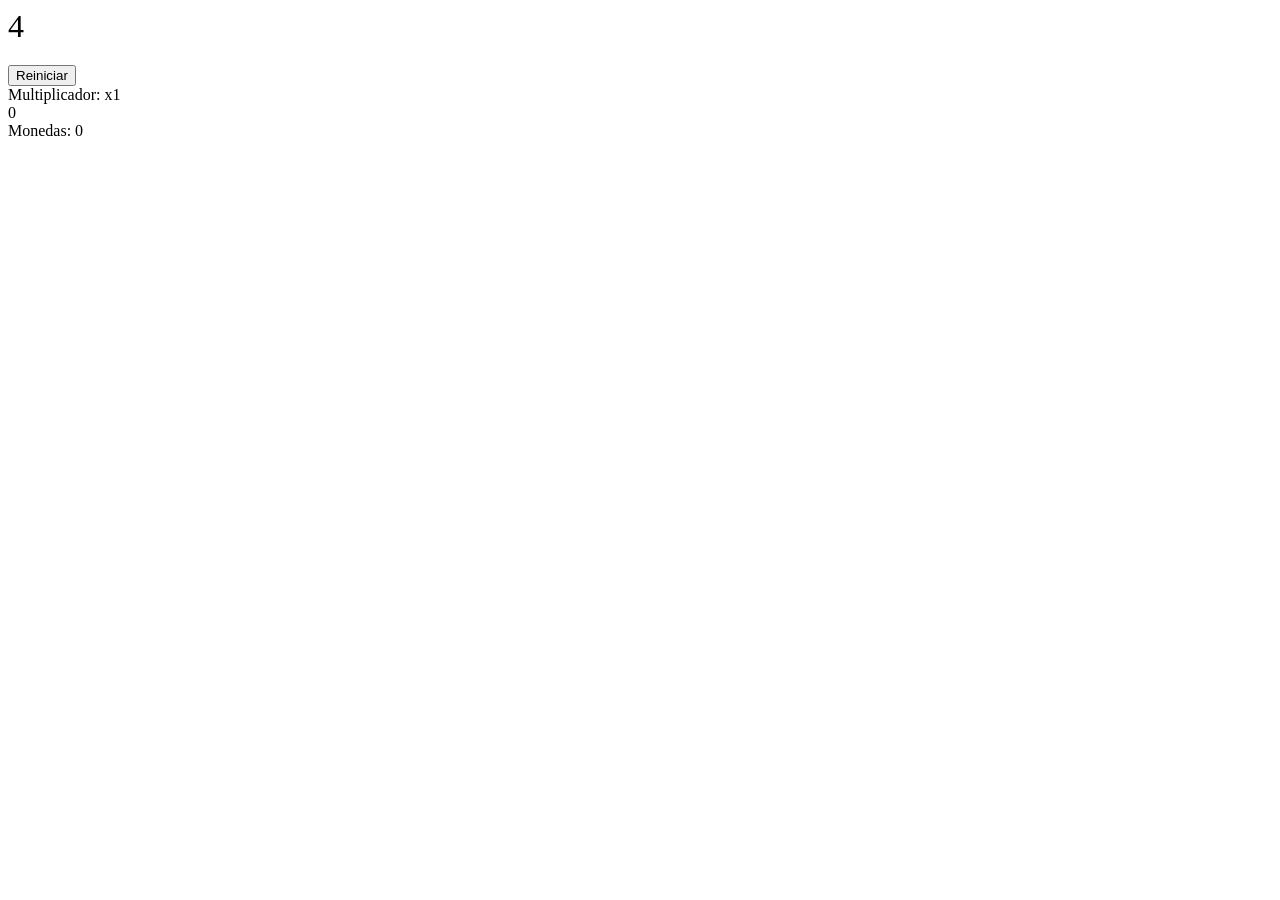
<file: lolololo.html>
<!DOCTYPE html>
<html>
<head>
    <title>Contador de 5 segundos</title>
    <style>
        body.red-bg {
            background-color: red;
        }
        #contador {
            font-size: 2em;
            margin-bottom: 20px;
        }
    </style>
</head>
<body>
    <div id="contador">5</div>
    <button id="reiniciar">Reiniciar</button>
    <div id="multiplicador">Multiplicador: x1</div>
    <div id="fuego">0</div>
    <div id="monedas">Monedas: 0</div>
    <script>
        let tiempo = 5;
        let intervalo;
        let multi = 1;
        let fuegos = 0;
        let monedas = 0;
        const contador = document.getElementById('contador');
        const boton = document.getElementById('reiniciar');
        const multip = document.getElementById('multiplicador'); 
        const fuegoss = document.getElementById('fuego');
        const monedass = document.getElementById('monedas');
        function iniciarContador() {
            document.body.classList.remove('red-bg');
            tiempo = 5;
            contador.textContent = tiempo;
            clearInterval(intervalo);
            intervalo = setInterval(() => {
                tiempo--;
                contador.textContent = tiempo;
                if (tiempo === 0) {
                    clearInterval(intervalo);
                    fuegos = 0;
                    multi = 1;
                }
            }, 1000);
        }
        function Multiplicador() {
            fuegos++;
            multi = 1 + fuegos / 100; // ahora puede ser decimal
            }
        function manejarClick() {
            iniciarContador();
            Multiplicador();
        }
        boton.addEventListener('click', manejarClick);
        iniciarContador();
    </script>
</body>
</html>
</file>
